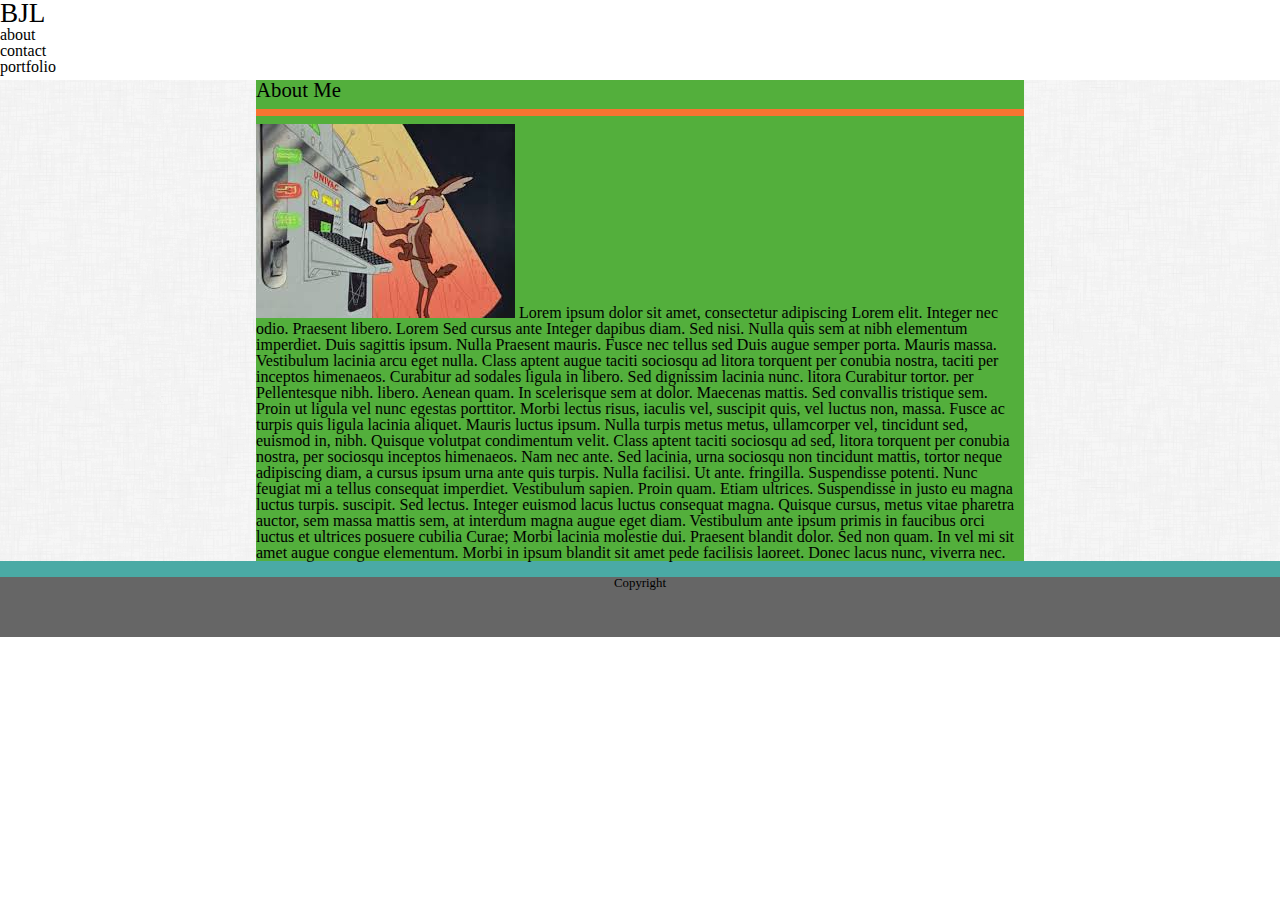
<file: index.html>
<!DOCTYPE html>
<html lang="en" xml:lang="en" xmlns="http://www.w3.org/1999/xhtml">
<meta charset="utf-8" />
<meta http-equiv="X-UA-Compatible" content="IE=edge">
<title>Page Title</title>
<meta name="viewport" content="width=device-width, initial-scale=1">


<link rel="stylesheet" href="assets/css/style.css" />



<body>

    <div class="main">
        <header class="header">
            <h1>BJL</h1>
            <ul>
                <li>about</li>
                <li>contact</li>
                <li>portfolio</li>
            </ul>

        </header>

        <div class="content">
            <h2>About Me</h2>

            <hr style="background:#F87431; border:0; height:7px" />
            <p>
                <img src="assets/images/wec1.jpg"> Lorem ipsum dolor sit amet, consectetur adipiscing
                <b>Lorem</b> elit. Integer nec odio. Praesent libero.
                <i>Lorem</i> Sed cursus ante
                <b>Integer</b> dapibus diam. Sed nisi. Nulla quis sem at nibh elementum imperdiet. Duis sagittis ipsum.
                <b>Nulla</b> Praesent mauris. Fusce nec tellus sed
                <b>Duis</b> augue semper porta. Mauris massa. Vestibulum lacinia arcu eget nulla. Class aptent
                <b>augue</b> taciti sociosqu ad litora torquent per conubia nostra,
                <b>taciti</b> per inceptos himenaeos. Curabitur
                <b>ad</b> sodales ligula in libero. Sed dignissim lacinia nunc.
                <i>litora</i> Curabitur tortor.
                <i>per</i> Pellentesque nibh.
                <b>libero.</b> Aenean quam. In scelerisque sem at dolor. Maecenas mattis. Sed convallis tristique sem. Proin
                ut ligula vel nunc egestas porttitor. Morbi lectus risus, iaculis vel, suscipit quis,
                <b>vel</b> luctus non, massa. Fusce ac turpis quis ligula lacinia aliquet. Mauris
                <b>luctus</b> ipsum. Nulla
                <b>turpis</b> metus metus, ullamcorper vel, tincidunt sed, euismod in, nibh. Quisque volutpat condimentum velit.
                Class aptent taciti sociosqu ad
                <b>sed,</b> litora torquent per conubia nostra, per
                <b>sociosqu</b> inceptos himenaeos. Nam nec ante. Sed lacinia, urna
                <i>sociosqu</i> non tincidunt mattis, tortor neque adipiscing diam, a cursus ipsum
                <b>urna</b> ante quis turpis. Nulla facilisi. Ut
                <i>ante.</i> fringilla. Suspendisse potenti. Nunc feugiat mi a tellus consequat imperdiet. Vestibulum sapien.
                Proin quam. Etiam ultrices. Suspendisse in justo eu magna luctus
                <i>turpis.</i> suscipit. Sed lectus. Integer euismod lacus luctus
                <i>consequat</i> magna. Quisque cursus, metus vitae pharetra auctor, sem massa mattis sem, at interdum magna
                augue eget diam. Vestibulum ante ipsum primis in faucibus orci luctus et ultrices posuere cubilia Curae;
                Morbi lacinia molestie dui. Praesent blandit dolor. Sed non quam. In vel mi sit amet augue congue elementum.
                Morbi in ipsum
                <i>blandit</i> sit amet pede facilisis laoreet. Donec lacus nunc, viverra nec.</p>
        </div>



        <footer class="footer">
            <div class="fa">Copyright</div>
        </footer>


    </div>
</body>

</html>
</file>
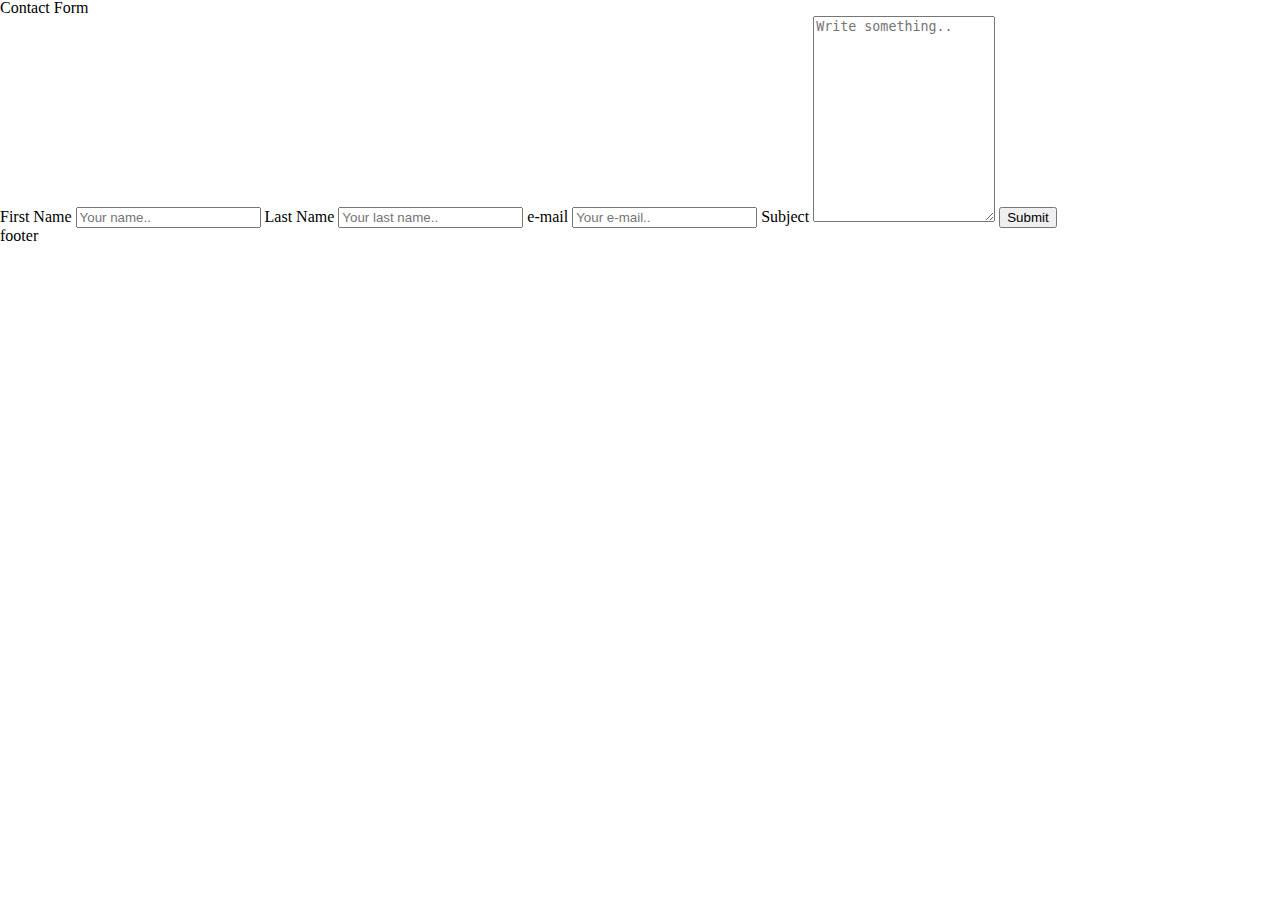
<file: contact.html>
<!DOCTYPE html>
<html>
<head>
  <meta charset="utf-8" />
  <meta http-equiv="X-UA-Compatible" content="IE=edge">
  <title>Page Title</title>
  <meta name="viewport" content="width=device-width, initial-scale=1">
  

  <link rel="stylesheet" href="assets/css/style.css" />
</head>


<body>
        <h3>Contact Form</h3>

        <div class="contact-container">
          <form action="/action_page.php">
            <label for="fname">First Name</label>
            <input type="text" id="fname" name="firstname" placeholder="Your name..">
        
            <label for="lname">Last Name</label>
            <input type="text" id="lname" name="lastname" placeholder="Your last name..">
        
            <label for="email">e-mail</label>
            <input type="text" id="email" name="e-mail" placeholder="Your e-mail..">
        
            <label for="subject">Subject</label>
            <textarea id="subject" name="subject" placeholder="Write something.." style="height:200px"></textarea>
        
            <input type="submit" value="Submit">
          </form>
        </div>
        
        <div class="footer-style">footer</div>
</body>
</html>
</file>
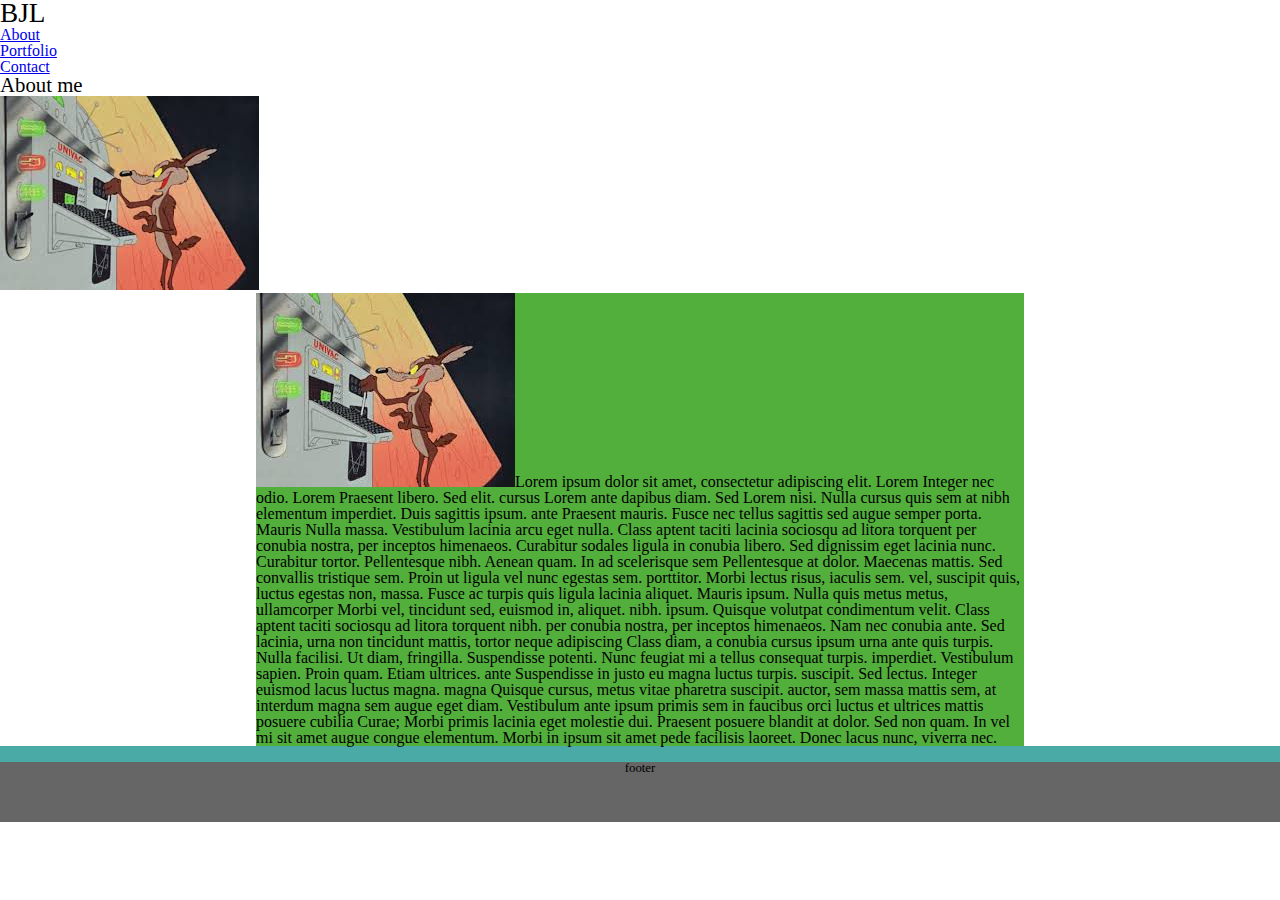
<file: index1.html>
<!DOCTYPE html>
<html lang="en" xml:lang="en" xmlns="http://www.w3.org/1999/xhtml">
<meta charset="utf-8" />
<meta http-equiv="X-UA-Compatible" content="IE=edge">
<title>Page Title</title>
<meta name="viewport" content="width=device-width, initial-scale=1">

<body>



<link rel="stylesheet" href="assets/css/style.css" />

<div class="flex-container">

    <div class="header-style">
        <ul>
            <li class="no-link-style">
                <h1>BJL</h1>
            </li>
            <li class="nav-link-style">
                <a href="index.html">About</a>
            </li>
            <li class="nav-link-style">
                <a href="portfolio.html">Portfolio</a>
            </li>
            <li class="nav-link-style">
                <a href="contact.html">Contact</a>
            </li>
        </ul>
    </div>
</div>

<div class="flex-container">
    <h2>About me</h2>
</div>

<div class="flex-container">
    <div class="pic">
        <img src="assets/images/wec1.jpg">
    </div>
    <div class="content">
        <p>
            <img src="assets/images/wec1.jpg">Lorem ipsum dolor sit amet, consectetur adipiscing elit.
            <b>Lorem</b> Integer nec odio.
            <b>Lorem</b> Praesent libero. Sed
            <b>elit.</b> cursus
            <i>Lorem</i> ante dapibus diam. Sed
            <i>Lorem</i> nisi. Nulla
            <b>cursus</b> quis sem at nibh elementum imperdiet. Duis sagittis ipsum.
            <i>ante</i> Praesent mauris. Fusce nec tellus
            <b>sagittis</b> sed augue semper porta. Mauris
            <i>Nulla</i> massa. Vestibulum lacinia arcu eget nulla. Class aptent taciti
            <b>lacinia</b> sociosqu ad litora torquent per conubia nostra, per inceptos himenaeos. Curabitur sodales ligula
            in
            <b>conubia</b> libero. Sed dignissim
            <i>eget</i> lacinia nunc. Curabitur tortor. Pellentesque nibh. Aenean quam. In
            <i>ad</i> scelerisque sem
            <b>Pellentesque</b> at dolor. Maecenas mattis. Sed convallis tristique sem. Proin ut ligula vel nunc egestas
            <b>sem.</b> porttitor. Morbi lectus risus, iaculis
            <b>sem.</b> vel, suscipit quis, luctus
            <b>egestas</b> non, massa. Fusce ac turpis quis ligula lacinia aliquet. Mauris ipsum. Nulla
            <b>quis</b> metus metus, ullamcorper
            <i>Morbi</i> vel, tincidunt sed, euismod in,
            <b>aliquet.</b> nibh.
            <b>ipsum.</b> Quisque volutpat condimentum velit. Class aptent taciti sociosqu ad litora torquent
            <b>nibh.</b> per conubia nostra, per inceptos himenaeos. Nam nec
            <b>conubia</b> ante. Sed lacinia, urna non tincidunt mattis, tortor neque adipiscing
            <i>Class</i> diam, a
            <i>conubia</i> cursus ipsum
            <b>urna</b> ante quis turpis. Nulla facilisi. Ut
            <b>diam,</b> fringilla. Suspendisse potenti. Nunc feugiat mi a tellus consequat
            <i>turpis.</i> imperdiet. Vestibulum sapien. Proin quam. Etiam ultrices.
            <i>ante</i> Suspendisse in justo eu magna luctus
            <i>turpis.</i> suscipit. Sed lectus. Integer euismod lacus luctus magna.
            <b>magna</b> Quisque cursus, metus vitae pharetra
            <b>suscipit.</b> auctor, sem massa mattis sem, at interdum magna
            <b>sem</b> augue eget diam. Vestibulum ante ipsum primis
            <i>sem</i> in faucibus orci luctus et ultrices
            <i>mattis</i> posuere cubilia Curae; Morbi
            <b>primis</b> lacinia
            <i>eget</i> molestie dui. Praesent
            <b>posuere</b> blandit
            <i>at</i> dolor. Sed non quam. In vel mi sit amet augue congue elementum. Morbi in ipsum sit amet pede facilisis
            laoreet. Donec lacus nunc, viverra nec.</p>
    </div>
</div>

<div class="footer">footer</div>
</body>
</html>
</file>
<file: assets/css/style.css>
/* 1. Colors _Pro-tip: Use the [Eye Dropper](https://chrome.google.com/webstore/detail/eye-dropper/hmdcmlfkchdmnmnmheododdhjedfccka) Chrome extension to find the colors used on web pages._
   * Teal color (used for headings and backgrounds): `#4aaaa5`
   * Regular font color (used for paragraphs and all text besides the headings): `#777777`
   * Main header background color: `#ffffff`
   * Main header border color: `#cccccc`
   * Footer background color: `#666666`
   * Main content background color: `#ffffff`
   * Main content border color: `#dddddd` */

@import 'reset.css';

.main {
    background-image: url("../images/dust_scratches.png");
    background-color: lightgray
}

.bg {
    /* The image used */
    background-image: url("../images/dust_scratches.png");

    /* Full height */
    height: 100%; 

    /* Center and scale the image nicely */
    background-position: center;
    background-repeat: no-repeat;
    background-size: cover;
}

.header {
    height: 80px;
    font-family: Georgia, 'Times New Roman', Times, serif;
     
    margin: 0;
    padding: 0;
    overflow: hidden;
    background-color: #ffffff;
    border-color: crimson;
    border-width: 2px
}
h1{
    font-size: 1.7em
}
h2{
    font-size: 1.3em
}


.content {
    height: 80%;
    width: 60%;
    margin: auto;
   
    background-color:  rgb(83, 175, 60);
  
    border: #dddddd;
}

.footer {
    height: 60px;
    background-color: #666666;
    text-align: center;
    vertical-align: top;
    font-size: .8em;
    clear: both;
    border-top: 1rem solid #4aaaa5;
}

.fa {
    vertical-align: text-bottom
}
</file>
